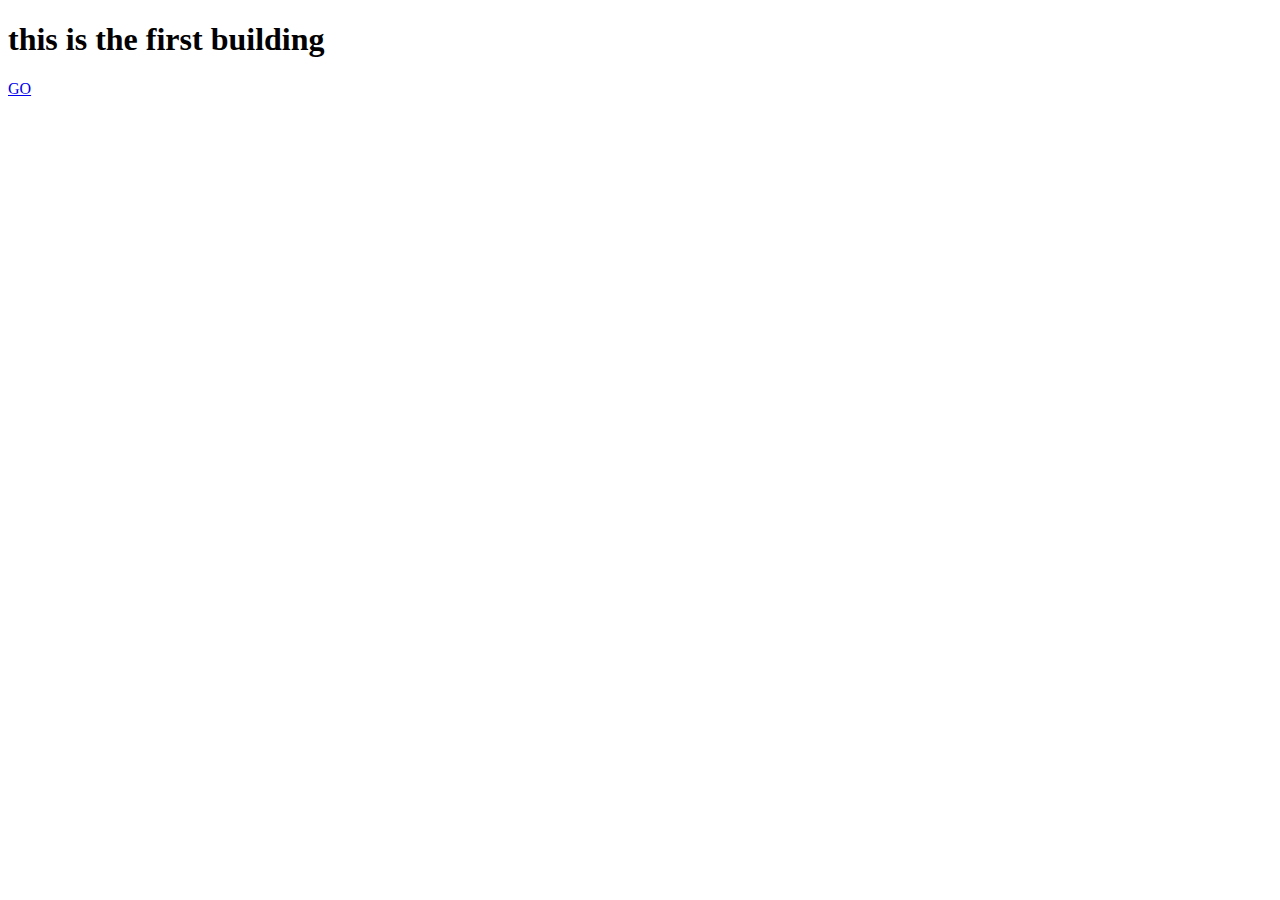
<file: templates/tpu/building1.html>
<!DOCTYPE html>
<html lang="en">
<head>
    <meta charset="UTF-8">
    <title>tpu</title>
</head>
<body>
    <h1>this is the first building</h1>

    <a class="btn btn-primary  btn-sm btn-block" href=http://bit.ly/3pLjWYb>GO</a>
</body>
</html>
</file>
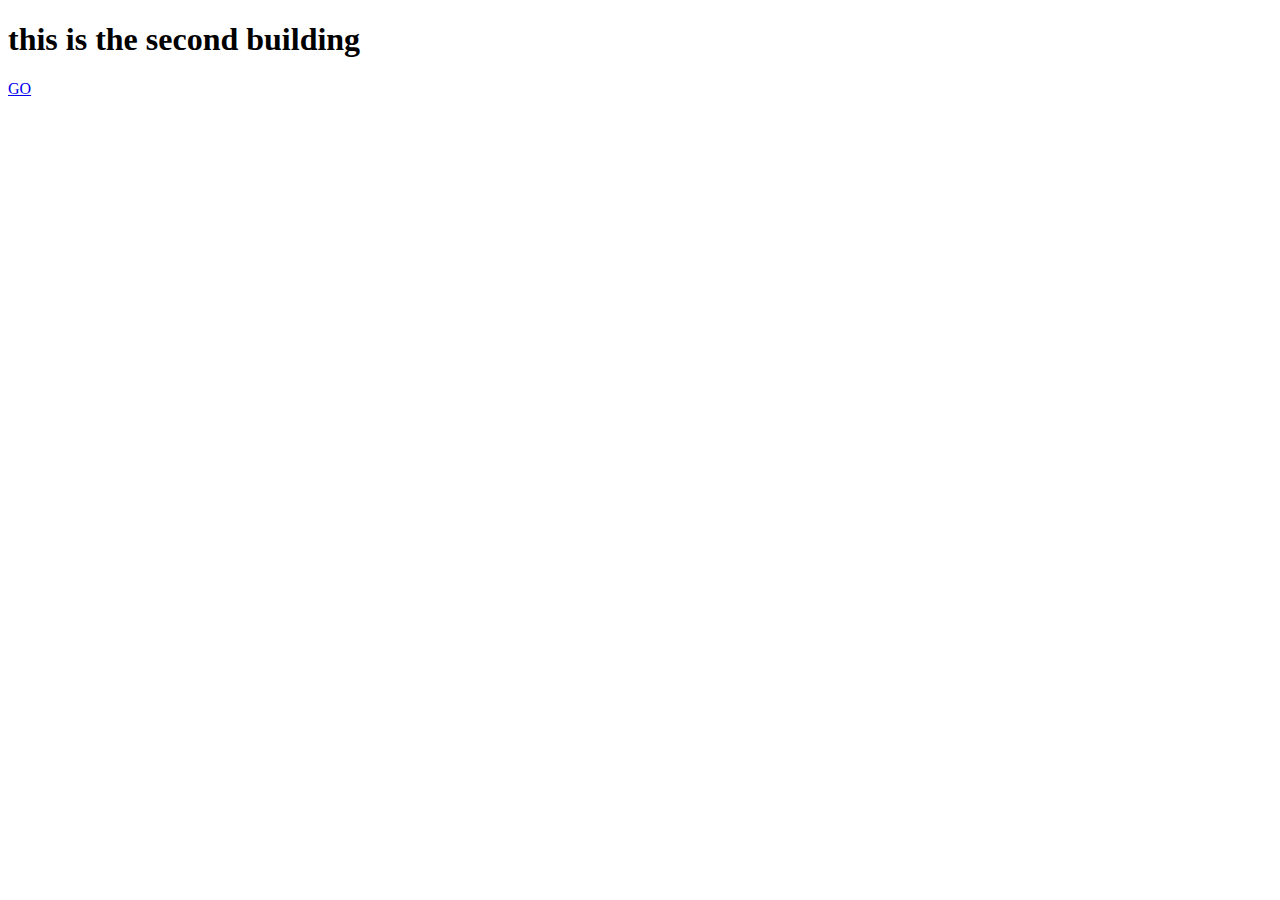
<file: templates/tpu/building2.html>
<!DOCTYPE html>
<html lang="en">
<head>
    <meta charset="UTF-8">
    <title>tpu</title>
</head>
<body>
    <h1>this is the second building</h1>

    <a class="btn btn-primary  btn-sm btn-block" href="{% url 'map' %}">GO</a>
</body>
</html>
</file>
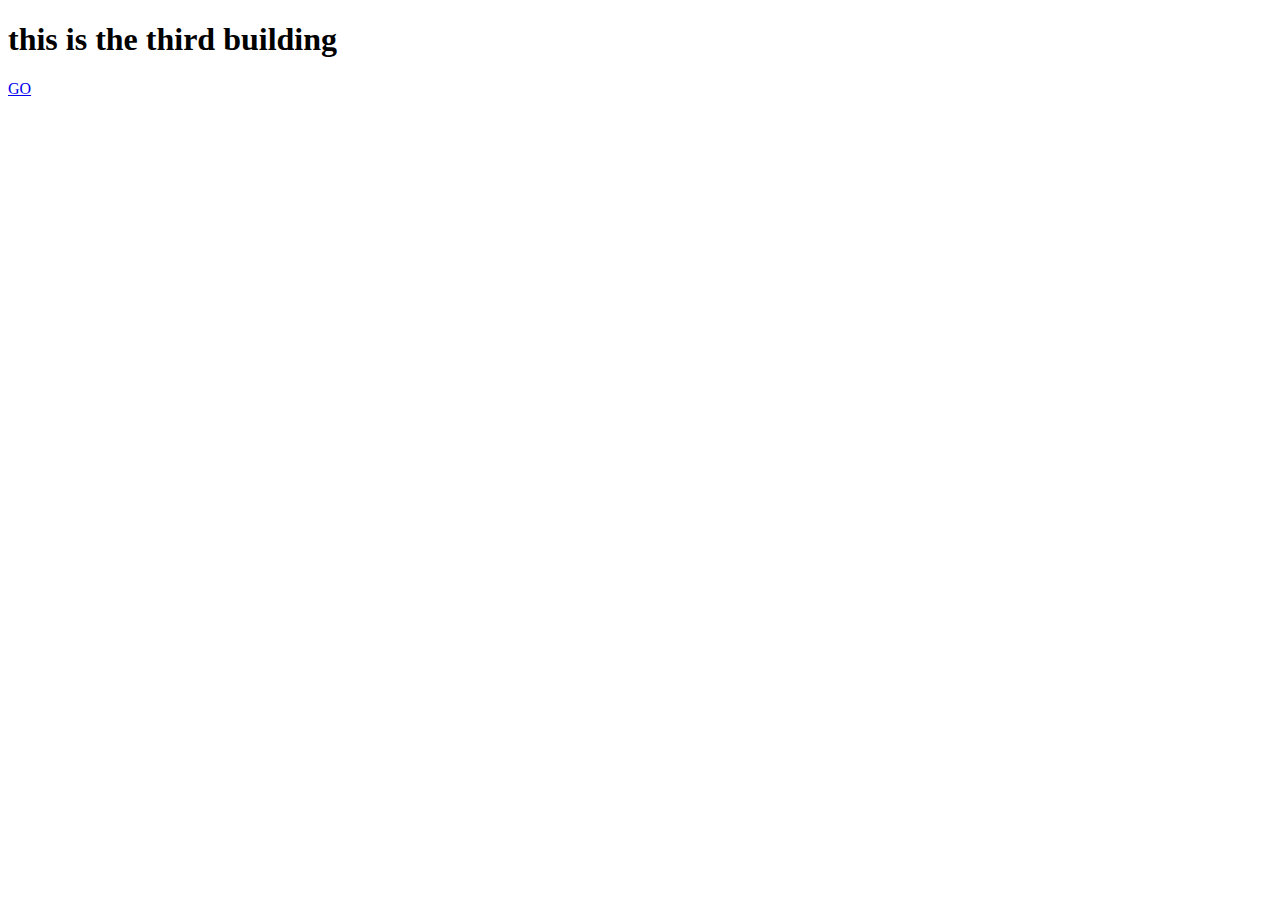
<file: templates/tpu/building3.html>
<!DOCTYPE html>
<html lang="en">
<head>
    <meta charset="UTF-8">
    <title>tpu</title>
</head>
<body>
    <h1>this is the third building</h1>

    <a class="btn btn-primary  btn-sm btn-block" href="{% url 'map' %}">GO</a>
</body>
</html>
</file>
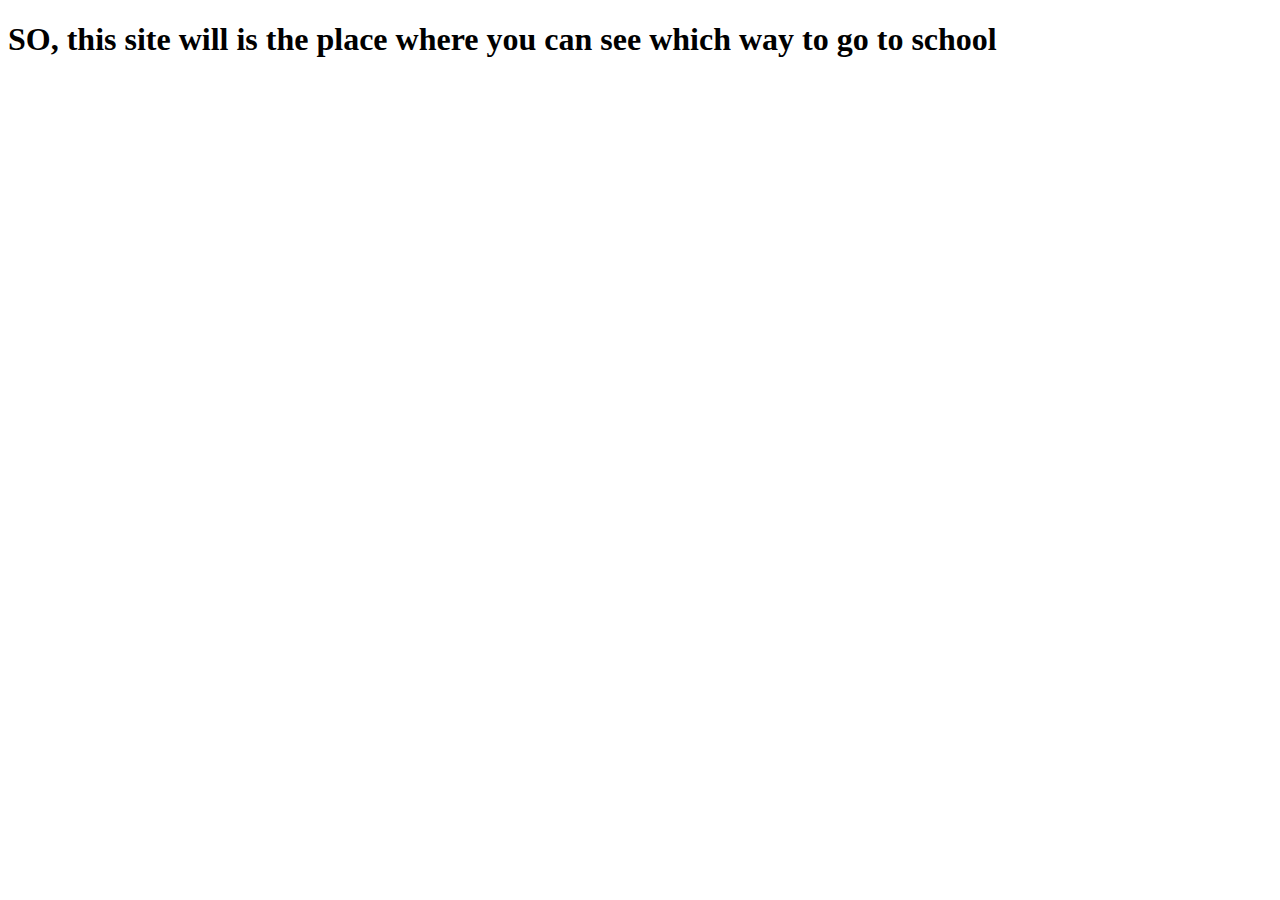
<file: templates/tpu/map.html>
<!DOCTYPE html>
<html lang="en">
<head>
    <meta charset="UTF-8">
    <title>tpu</title>
</head>
<body>
    <h1>SO, this site will is the place where you can see which way to go to school</h1>
</body>
</html>
</file>
